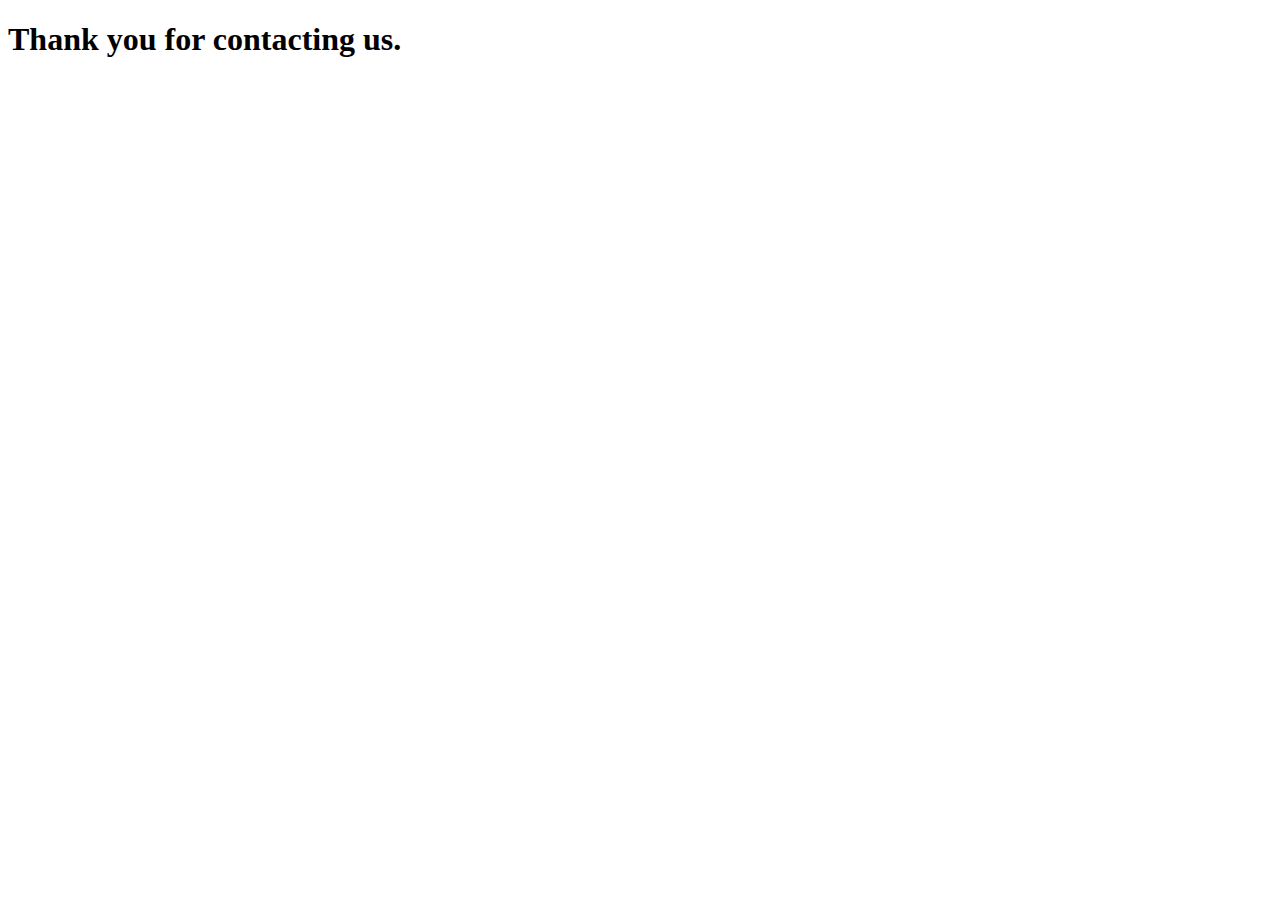
<file: thankyou.html>
<!DOCTYPE html>
<html lang="en">
<head>
    <meta charset="UTF-8">
    <meta http-equiv="X-UA-Compatible" content="IE=edge">
    <meta name="viewport" content="width=device-width, initial-scale=1.0">
    <title>Thank You</title>
</head>
<body>
    <h1>Thank you for contacting us.</h1>
</body>
</html>
</file>
